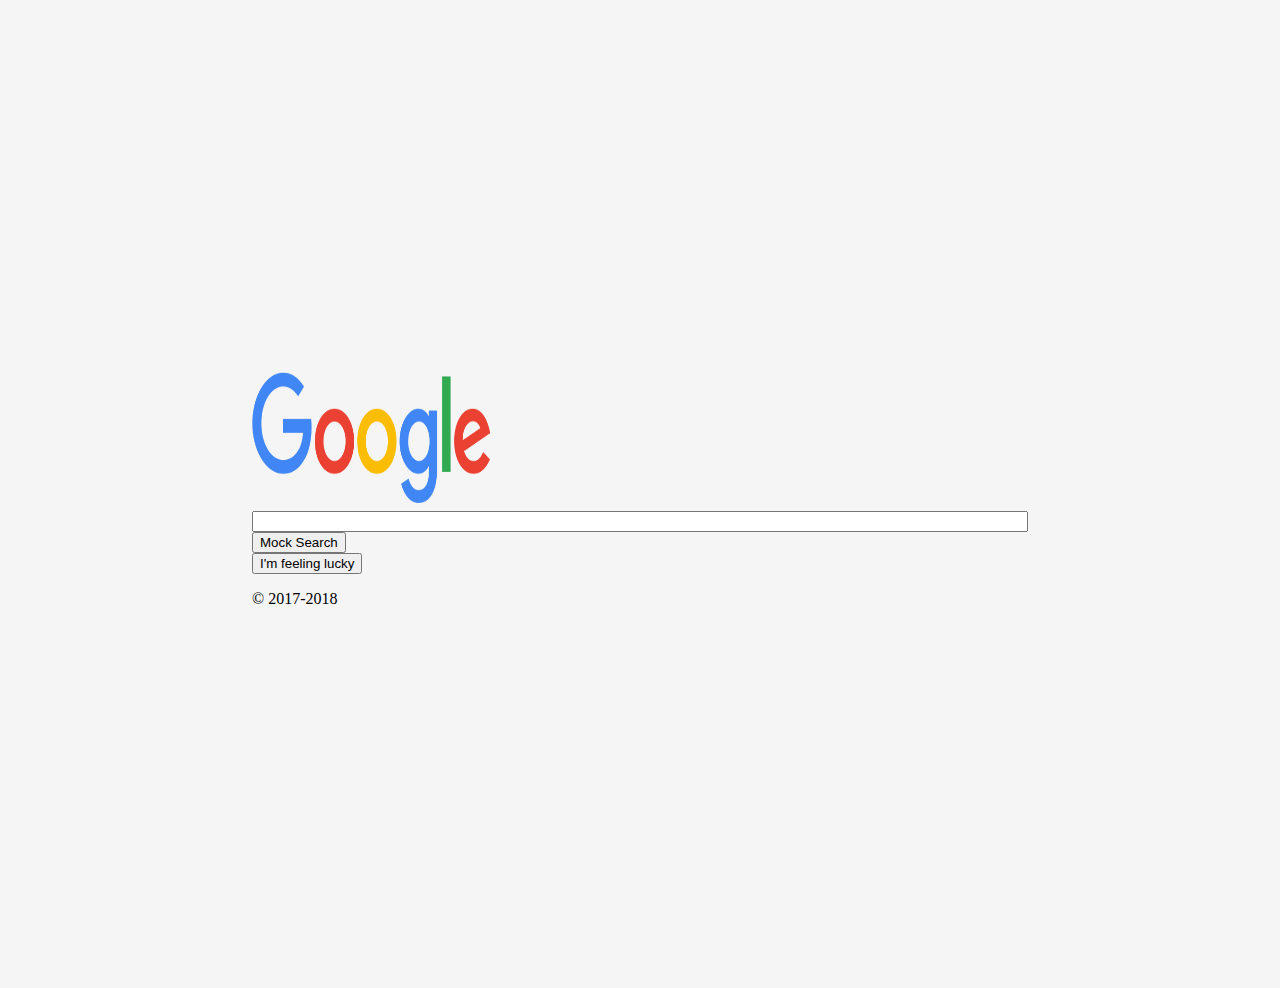
<file: template/views/index.html>
<!doctype html>
<html lang="en">

<head>
  <title>Welcome to Mock Google</title>
  <!-- Required meta tags -->
  <meta charset="utf-8">
  <meta name="viewport" content="width=device-width, initial-scale=1, shrink-to-fit=no">

  <link href="https://fonts.googleapis.com/css?family=Jura|Syncopate" rel="stylesheet">
  <!-- Font Awesome -->
  <link rel="stylesheet" href="https://maxcdn.bootstrapcdn.com/font-awesome/4.6.0/css/font-awesome.min.css">
  <!-- Bootstrap CSS -->
  <link rel="stylesheet" href="https://maxcdn.bootstrapcdn.com/bootstrap/4.0.0-beta/css/bootstrap.min.css" integrity="sha384-/Y6pD6FV/Vv2HJnA6t+vslU6fwYXjCFtcEpHbNJ0lyAFsXTsjBbfaDjzALeQsN6M"
    crossorigin="anonymous">
  <!-- Material Design Bootstrap -->
  <!-- <link rel="stylesheet" href="https://cdnjs.cloudflare.com/ajax/libs/mdbootstrap/4.3.2/css/mdb.min.css" /> -->

  <link rel="stylesheet" href="../../template/css/index.css">

</head>

<body class="d-flex justify-content-center">
  <form class="form" id="searchForm" method="get" action="#">
    <div class="row  mb-5">
      <div class="col-12 d-flex justify-content-center">
        <img class="mb-4" src="../images/Google_2015_logo.png" alt="" width="240" height="135">
      </div>
    </div>
    <div class="row mb-5">
      <div class="col-12 d-flex justify-content-center">
        <input type="text" id="search" class="form-control" required>
      </div>
    </div>
    <div class="row d-flex justify-content-center">
      <div class="col-6 d-flex justify-content-center">
        <button class="btn btn-lg btn-primary" type="submit" value="Submit">
          Mock Search
        </button>
      </div>
      <!--Grid column-->
      <div class="col-6 d-flex justify-content-center">
        <button class="btn btn-lg btn-primary" onclick="">
          I'm feeling lucky
        </button>
      </div>
      <!--Grid column-->

    </div>
    <!--Grid column-->
    <p class="mt-5 mb-3 d-flex justify-content-center text-muted">&copy; 2017-2018</p>
  </form>

  <!-- JavaScript: placed at the end of the document so the pages load faster -->

  <script src="../js/index.js"></script>


  <!-- jQuery library -->
  <script src="https://code.jquery.com/jquery-3.2.1.slim.min.js" integrity="sha384-KJ3o2DKtIkvYIK3UENzmM7KCkRr/rE9/Qpg6aAZGJwFDMVNA/GpGFF93hXpG5KkN"
    crossorigin="anonymous"></script>

  <!-- Popper -->
  <script src="https://cdnjs.cloudflare.com/ajax/libs/popper.js/1.11.0/umd/popper.min.js" integrity="sha384-b/U6ypiBEHpOf/4+1nzFpr53nxSS+GLCkfwBdFNTxtclqqenISfwAzpKaMNFNmj4"
    crossorigin="anonymous"></script>

  <!-- Latest compiled and minified Bootstrap JavaScript -->
  <script src="https://maxcdn.bootstrapcdn.com/bootstrap/4.0.0-beta/js/bootstrap.min.js" integrity="sha384-h0AbiXch4ZDo7tp9hKZ4TsHbi047NrKGLO3SEJAg45jXxnGIfYzk4Si90RDIqNm1"
    crossorigin="anonymous"></script>

</body>

</html>
</file>
<file: template/css/index.css>
html, body {
  height: 100%;
}

body {
    display: -ms-flexbox;
    display: -webkit-box;
    display: flex;
    -ms-flex-align: center;
    -ms-flex-pack: center;
    -webkit-box-align: center;
    align-items: center;
    -webkit-box-pack: center;
    justify-content: center;
    padding-top: 40px;
    padding-bottom: 40px;
    background-color: #f5f5f5;
}

#search {
  width: 60vw;
}
</file>
